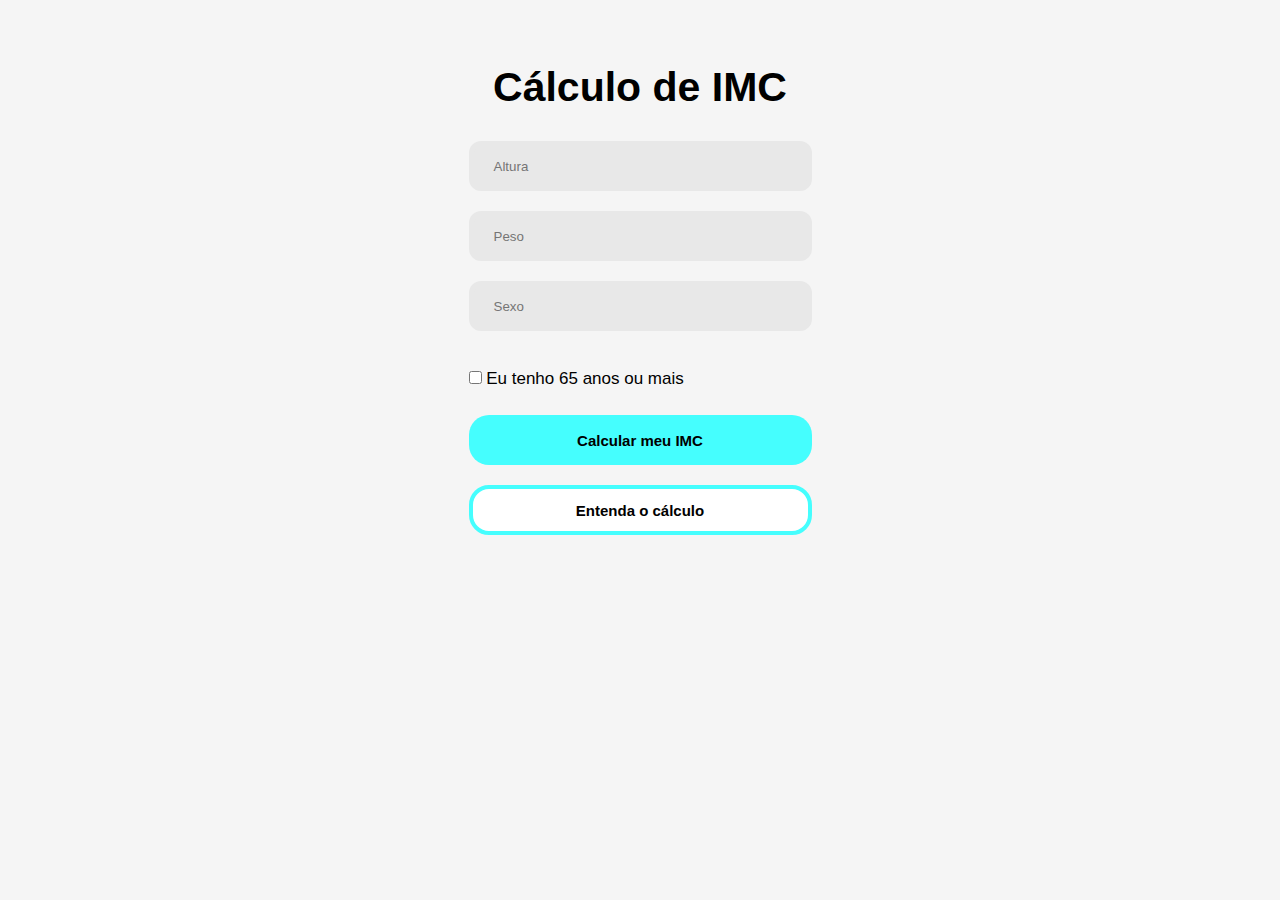
<file: index.html>
<!DOCTYPE html>
<html lang="en">
  <head>
    <meta charset="UTF-8" />
    <meta name="viewport" content="width=device-width, initial-scale=1.0" />
    <link rel="stylesheet" href="css/app.css" />
    <title>IMC</title>
  </head>

  <body>
    <div class="Container">
      <div id="title">
        <h1>Cálculo de IMC</h1>
      </div>
      <div class="section">
        <div class="section-inputs">
          <input type="text" name="Altura" id="height" placeholder="Altura" />
          <input type="text" name="Peso" id="weight" placeholder="Peso" />
          <input type="text" name="Sexo" id="Gender" placeholder="Sexo" />
          <label for="">
            <input type="checkbox" name="AgeTerm" id="AgeTerm" />
            Eu tenho 65 anos ou mais
          </label>
        </div>
        <div class="section-buttons">
          <input
            type="button"
            value="Calcular meu IMC"
            id="CalculationButton"
          />
          <input
            type="button"
            value="Entenda o cálculo"
            id="UnderstandButton"
          />
        </div>
      </div>
    </div>
  </body>
</html>
</file>
<file: css/app.css>
*{
    margin: 0;
    padding: 0;
    box-sizing: border-box;
    font-family: Arial, Helvetica, sans-serif;
    background-color: #F5F5F5;
}

.Container{
    text-align: center;
    margin-top: 5%;
}

h1{
   font-size: 41px; 
}

.section-inputs{
    display: flex;
    flex-direction: column;
    align-items: center;
    padding: 20px;
    margin-top: 0px;  
}

  input[type="text"]{
    margin: 10px;
    width: 343px;
    height: 50px;
    border: 5px solid #E8E8E8  ;
    background-color: #E8E8E8;
    border-radius:  12px;
    text-indent: 20px; 
}
  input:focus {
    outline: none;
  }

  label{
    text-align: left;
    width: 343px;
    height: 17px;
    font-size: 17px;
   
  }

  #AgeTerm{
    margin-top: 30px;
    
  }
.section{
    margin: 0 auto;
    width: 60%;
}

.section-buttons{
    display: flex;
    flex-direction: column;
    align-items: center;
    padding: 20px;
}

.section-buttons input[type="button"]{
    margin: 10px;
    text-align: center;
    width: 343px;
    height: 50px;
    border-radius:  20px;
    font-weight: bold;
    font-size: 15px;
    cursor: pointer;
}
.section-buttons input[type="button"]:hover{
    box-shadow:  0 8px 16px rgba(0, 0, 0, 0.2);
}

#CalculationButton{
    border: none;
    background-color: #45FEFE;
    margin-top: 17px;
}
#UnderstandButton{
    background-color: #FFFFFF;
    border: 4px solid #45FEFE;
}
</file>
